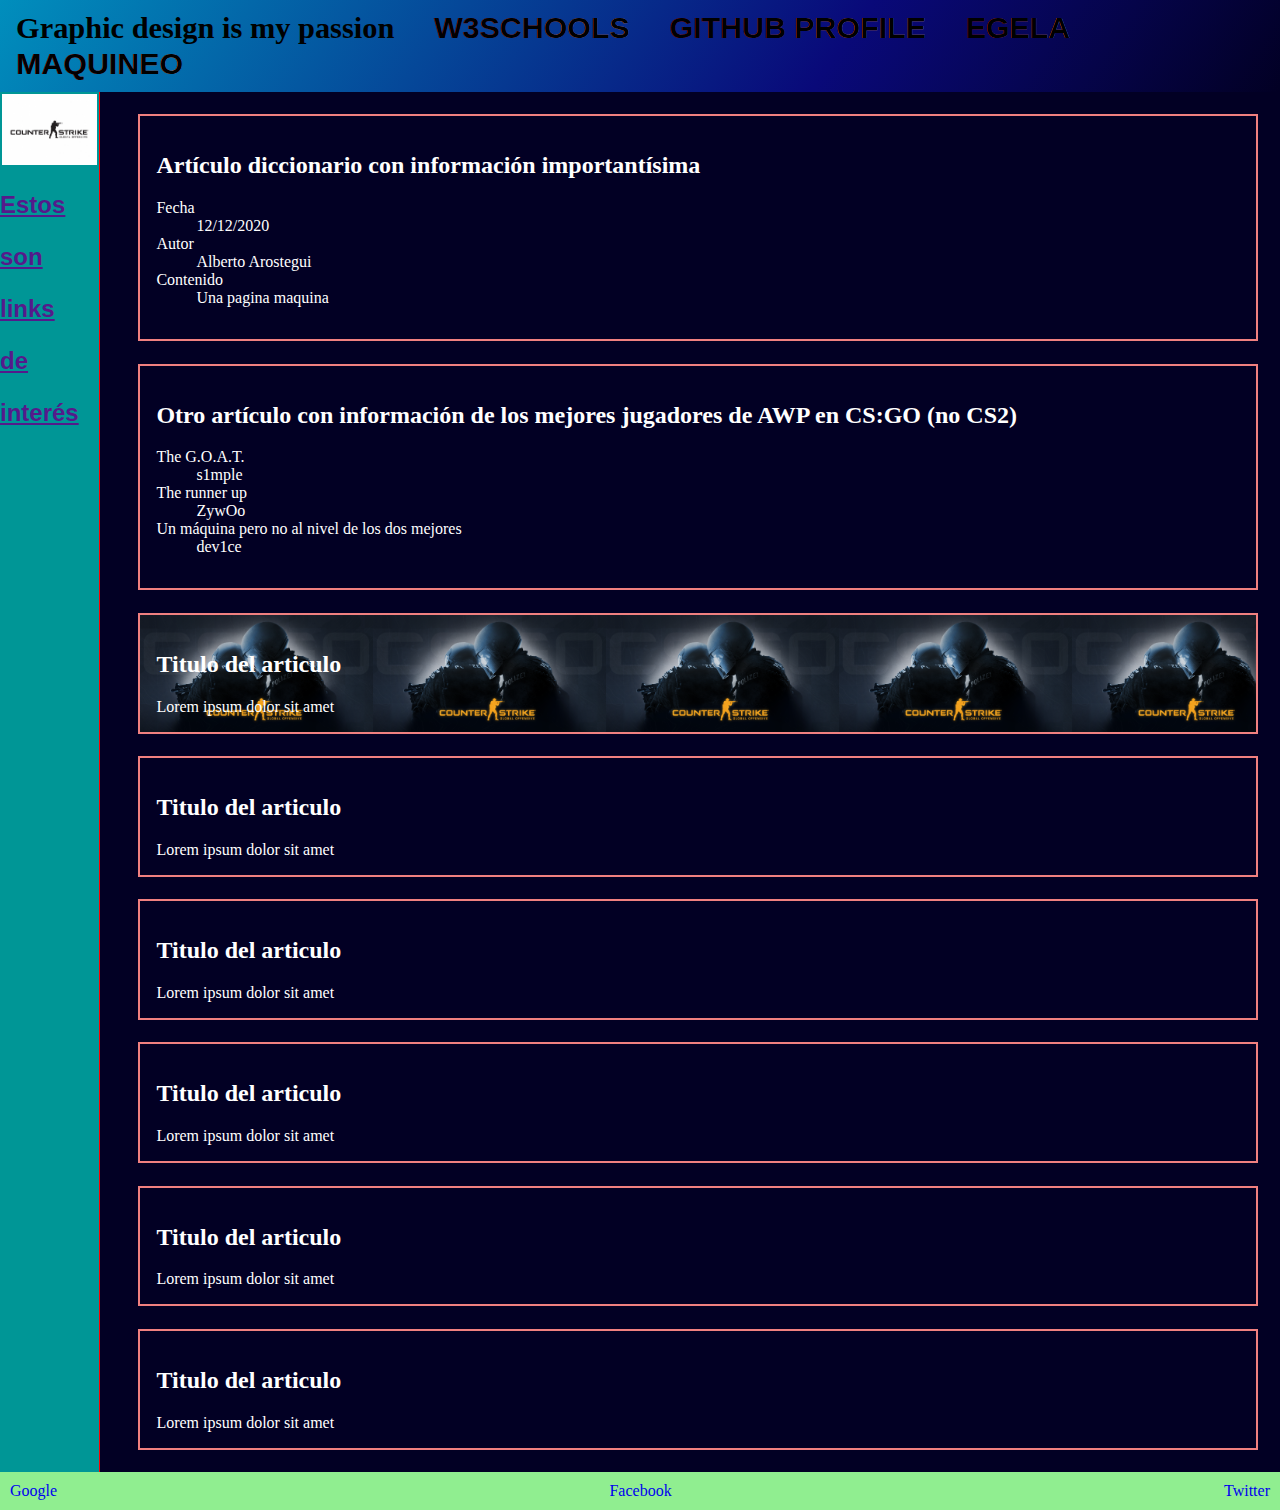
<file: first_task/index.html>
<!DOCTYPE html>
<html>
  <head>
    <title>Natus Vincere</title>
    <meta charset="utf8">
    <meta name="Primera entrega" content="Entrega">
    <link rel="stylesheet" href="style.css">
  </head>
  <body>
    <header>
      <a href="" class="header-first-item">Graphic design is my passion</a>
      <a href="https://w3schools.com" class="header-item">w3schools</a>
      <a href="https://github.com/albertoarostegui" class="header-item">GitHub profile</a>
      <a href="https://egela.ehu.eus" class="header-item">egela</a>
      <a href="" class="header-item">Maquineo</a>
    </header>
    <div class="container">
      <aside class="aside-class">
        <div class="logo">
          <img src="cs.jpg" alt="Logo" class="logo-img">
        </div>
        <nav>
        <p><a href="" class="aside-link">Estos</a></p>
        <p><a href="" class="aside-link">son</a></p>
        <p><a href="" class="aside-link">links</a></p>
        <p><a href="" class="aside-link">de</a></p>
        <p><a href="" class="aside-link">interés</a></p>
        </nav>
     </aside>
      <main>
        <section>
          <article>
            <h2>Artículo diccionario con información importantísima</h2>
            <dl>
              <dt>Fecha</dt>
              <dd>12/12/2020</dd>
              <dt>Autor</dt>
              <dd>Alberto Arostegui</dd>
              <dt>Contenido</dt>
              <dd>Una pagina maquina</dd>
            </dl>
          </article>
          <article>
            <h2>Otro artículo con información de los mejores jugadores de AWP en CS:GO (no CS2)</h2>
            <dl>
              <dt>The G.O.A.T.</dt>
              <dd>s1mple</dd>
              <dt>The runner up</dt>
              <dd>ZywOo</dd>
              <dt>Un máquina pero no al nivel de los dos mejores</dt>
              <dd>dev1ce</dd>
            </dl>
          </article>
          <article id="third-arcticle">
            <h2>Titulo del articulo</h2>
            Lorem ipsum dolor sit amet
          </article>
          <article>
            <h2>Titulo del articulo</h2>
            Lorem ipsum dolor sit amet
          </article>
          <article>
            <h2>Titulo del articulo</h2>
            Lorem ipsum dolor sit amet
          </article>
          <article>
            <h2>Titulo del articulo</h2>
            Lorem ipsum dolor sit amet
          </article>
          <article>
            <h2>Titulo del articulo</h2>
            Lorem ipsum dolor sit amet
          </article>
          <article>
            <h2>Titulo del articulo</h2>
            Lorem ipsum dolor sit amet
          </article>
        </section>
      </main>
    </div>
      <footer>
          <nav id="nav-footer">
          <a href="https://www.google.com">Google</a>
          <a href="https://www.facebook.com">Facebook</a>
          <a href="https://www.twitter.com">Twitter</a>
          </nav>
       </footer>
    
  </body>
</html>
</file>
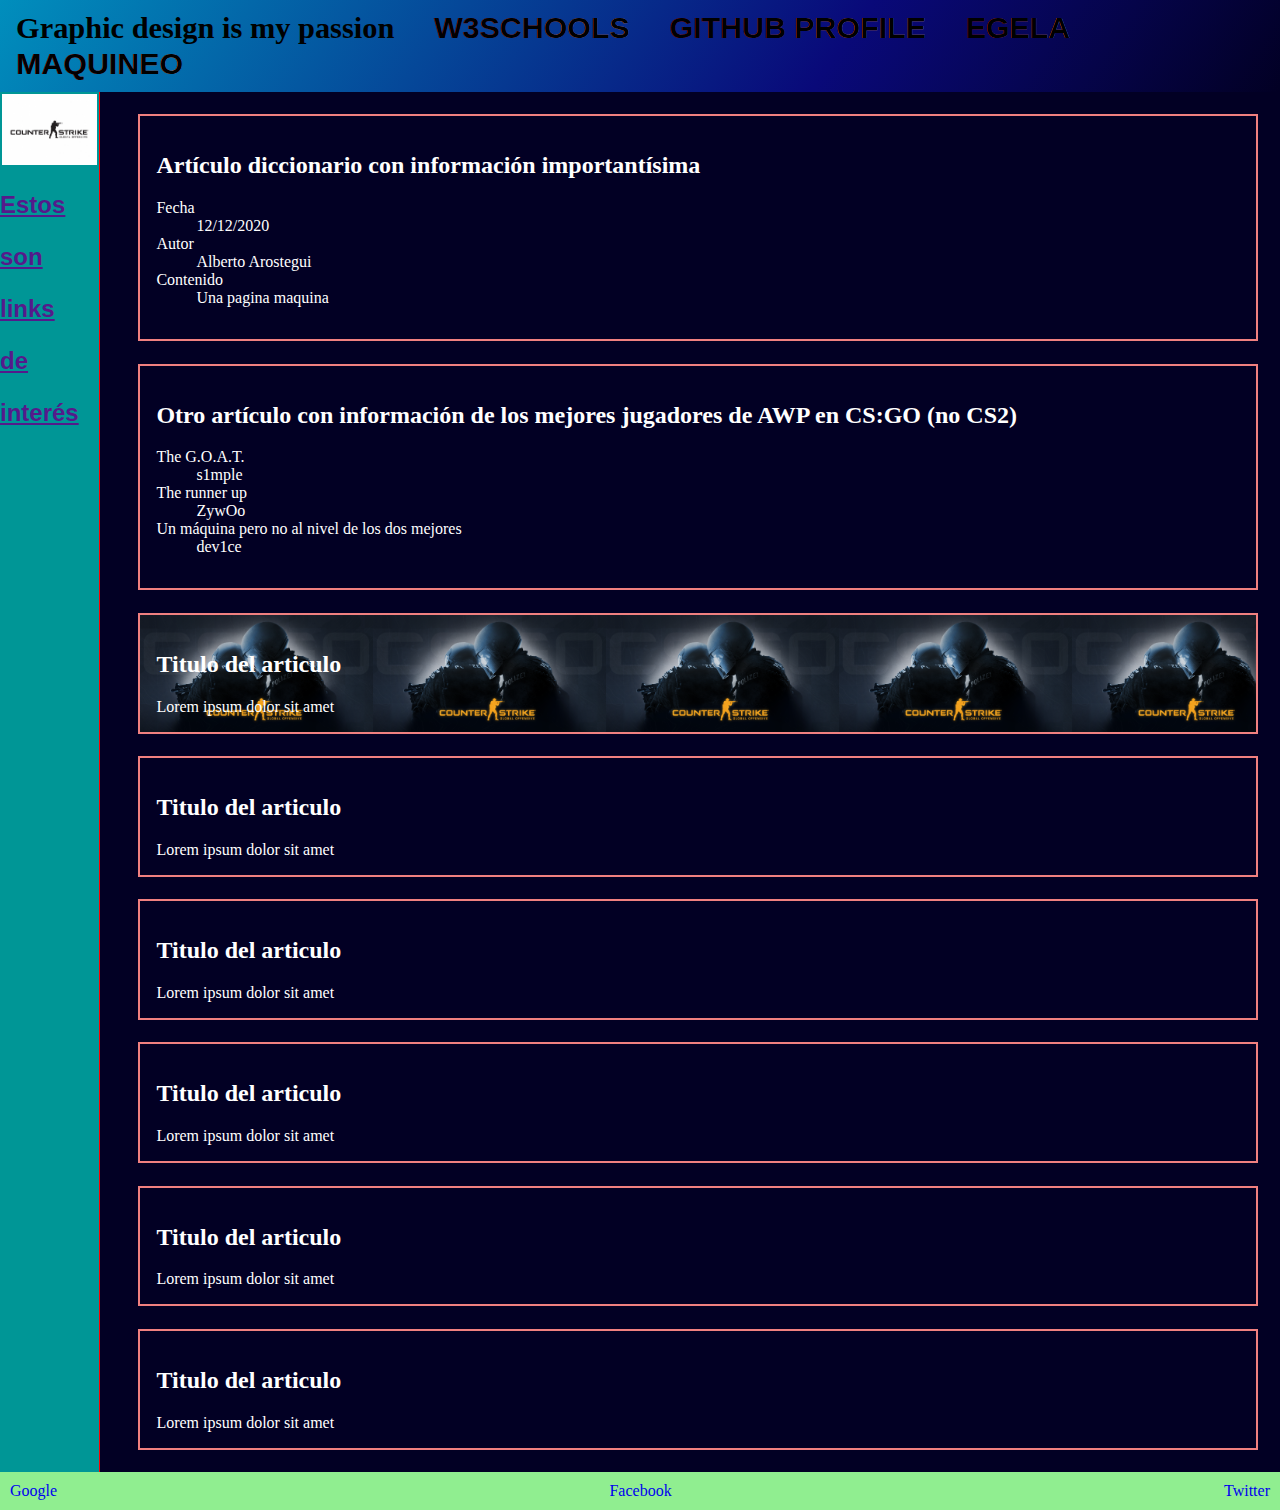
<file: second_task/index.html>
<!DOCTYPE html>
<html>
  <head>
    <title>Natus Vincere</title>
    <meta charset="utf8">
    <meta name="Primera entrega" content="Entrega">
    <link rel="stylesheet" href="style.css">
  </head>
  <body>
    <script src="script.js"></script>
    <header>
      <a href="" class="header-first-item">Graphic design is my passion</a>
      <a href="https://w3schools.com" class="header-item">w3schools</a>
      <a href="https://github.com/albertoarostegui" class="header-item">GitHub profile</a>
      <a href="https://egela.ehu.eus" class="header-item">egela</a>
      <a href="" class="header-item">Maquineo</a>
    </header>
    <div class="container">
      <aside class="aside-class">
        <div class="logo">
          <img src="cs.jpg" alt="Logo" class="logo-img">
        </div>
        <nav>
        <p><a href="" class="aside-link">Estos</a></p>
        <p><a href="" class="aside-link">son</a></p>
        <p><a href="" class="aside-link">links</a></p>
        <p><a href="" class="aside-link">de</a></p>
        <p><a href="" class="aside-link">interés</a></p>
        </nav>
     </aside>
      <main>
        <section>
          <article>
            <h2>Artículo diccionario con información importantísima</h2>
            <dl>
              <dt>Fecha</dt>
              <dd>12/12/2020</dd>
              <dt>Autor</dt>
              <dd>Alberto Arostegui</dd>
              <dt>Contenido</dt>
              <dd>Una pagina maquina</dd>
            </dl>
          </article>
          <article>
            <h2>Otro artículo con información de los mejores jugadores de AWP en CS:GO (no CS2)</h2>
            <dl>
              <dt>The G.O.A.T.</dt>
              <dd>s1mple</dd>
              <dt>The runner up</dt>
              <dd>ZywOo</dd>
              <dt>Un máquina pero no al nivel de los dos mejores</dt>
              <dd>dev1ce</dd>
            </dl>
          </article>
          <article id="third-arcticle">
            <h2>Titulo del articulo</h2>
            Lorem ipsum dolor sit amet
          </article>
          <article>
            <h2>Titulo del articulo</h2>
            Lorem ipsum dolor sit amet
          </article>
          <article>
            <h2>Titulo del articulo</h2>
            Lorem ipsum dolor sit amet
          </article>
          <article>
            <h2>Titulo del articulo</h2>
            Lorem ipsum dolor sit amet
          </article>
          <article>
            <h2>Titulo del articulo</h2>
            Lorem ipsum dolor sit amet
          </article>
          <article>
            <h2>Titulo del articulo</h2>
            Lorem ipsum dolor sit amet
          </article>
        </section>
      </main>
    </div>
      <footer>
          <nav id="nav-footer">
          <a href="https://www.google.com">Google</a>
          <a href="https://www.facebook.com">Facebook</a>
          <a href="https://www.twitter.com">Twitter</a>
          </nav>
      </footer>
    
  </body>
</html>
</file>
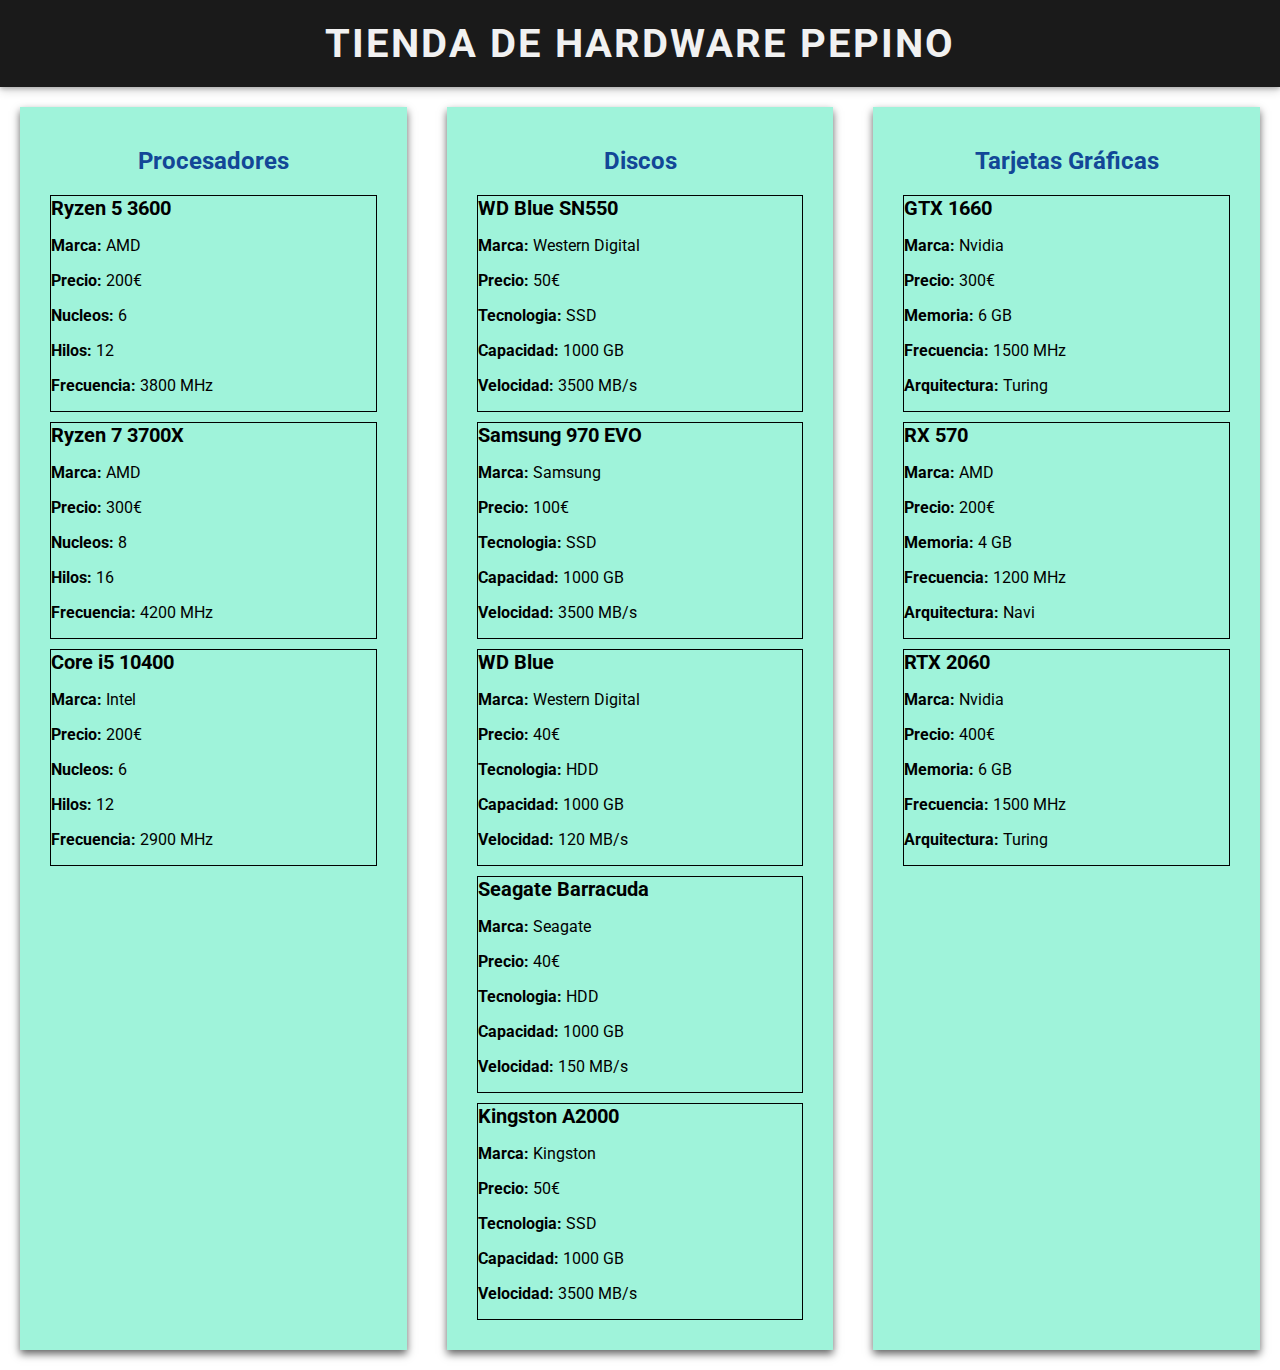
<file: third_task/index.html>
<!doctype html>
<html>
	<head>
		<meta charset="utf-8"> 
		<title>Hardware Pepino</title>
		<link href="https://fonts.googleapis.com/css2?family=Roboto:wght@400;700&display=swap" rel="stylesheet">
        <link rel="stylesheet" type="text/css" href="css/style.css">
		<script type="module" src="js/main.js"></script>
	</head>
	<body>
		<div class="container">
			<header>
				<h1>Tienda de Hardware Pepino</h1>
			</header>
			<main>
				<section id="Procesadores">
				</section>
				<section id="Discos">
				</section>
				<section id="TarjetasGráficas">
				</section>
			</main>
		</div>
	</body>
</html>
</file>
<file: first_task/style.css>
body {
  background-color: rgb(2, 0, 36);
  margin: 0;
  color: white;
}

header {
  background: rgb(2,0,36);
  background: linear-gradient(305deg, rgba(2,0,36,1) 0%, rgba(9,9,121,1) 35%, rgba(0,190,240,.75) 100%);
  font-size: 1.9rem;
  padding-top: 10px;
  padding-bottom: 10px;
}

article {
  border: 2px solid lightcoral;
  padding: 1rem;
  margin: 1.4rem;
}

aside {
  text-decoration: none;
  font-size: 1.5em;
  min-height: 100vh;
  font-family: Arial, Helvetica, sans-serif;
  font-weight: 900;
  justify-content: space-between;
  flex-direction: column;
  border-right: 1px solid red;
}

footer a {
  text-decoration: none;
}

footer a:hover {
  text-decoration: underline;
}

#nav-footer {
  display: flex;
  justify-content: space-between;
  padding: 10px;
  background-color: lightgreen;
  transition: background-color .3s ease;
  text-decoration: none;
}

#third-arcticle {
    border: 2px solid lightcoral;
    padding: 1rem;
    margin: 1.4rem;
    background-image: url('2cs.png'); /* Reemplaza 'ruta_de_la_imagen.jpg' con la ruta de tu imagen */
    background-repeat: repeat; /* Esto hará que la imagen de fondo se repita */
    background-size: contain;
}

.aside-class {
  text-decoration: none;
    font-size: 1.5em;
    min-height: 100vh;
    font-family: Arial, Helvetica, sans-serif;
    font-weight: 900;
    justify-content: space-between;
    flex-direction: column;
    border-right: 1px solid red;
    position: relative;
    background-color: rgba(0, 150, 150, 1);
}

.container {
  display: grid;
  grid-template-columns: 100px 1fr;
  gap: 1rem;
}

.header-first-item {
  text-decoration: none;
  margin: 1rem;
  text-align: center;
  font-weight: 900;
  color:rgba(0, 0, 0, 1);
}

.header-first-item:hover {
  text-shadow: 2px 2px 4px rgba(0, 0, 0, 0.5);
}

.header-item {
  text-decoration: none;
  font-family: Arial, Helvetica, sans-serif;
  margin: 1rem;
  background: linear-gradient(to right, crimson,pink,springgreen);
  background-size: 200% 200%;
  animation: rainbow 2s ease-in-out infinite;
  background-clip: text;
  -webkit-background-clip:text;
  color:rgba(0, 0, 0, 1);
  text-align:center;
  transition: color .2s ease-in-out;
  text-transform:uppercase;
  font-weight:900;
}

.header-item:hover {
  color:rgba(0, 0, 0, 0);
}

.logo {
    display: flex;
    justify-content: center;
    align-items: center;
    padding: 2px; /* Ajusta el espaciado según sea necesario */
}

.logo-img {
    max-width: 100%; /* Ajusta el tamaño máximo de la imagen */
    height: auto; /* Permite que la altura se ajuste automáticamente */
    transition: transform 0.3s ease; /* Transición de efecto hover */
}

.logo-img:hover {
    transform: scale(1.2); /* Efecto de escala al hacer hover */
}

@keyframes rainbow {
  0%{background-position:left}
  50%{background-position:right}
  100%{background-position:left}
}
</file>
<file: second_task/style.css>
body {
  background-color: rgb(2, 0, 36);
  margin: 0;
  color: white;
}

header {
  background: rgb(2,0,36);
  background: linear-gradient(305deg, rgba(2,0,36,1) 0%, rgba(9,9,121,1) 35%, rgba(0,190,240,.75) 100%);
  font-size: 1.9rem;
  padding-top: 10px;
  padding-bottom: 10px;
}

article {
  border: 2px solid lightcoral;
  padding: 1rem;
  margin: 1.4rem;
}

aside {
  text-decoration: none;
  font-size: 1.5em;
  min-height: 100vh;
  font-family: Arial, Helvetica, sans-serif;
  font-weight: 900;
  justify-content: space-between;
  flex-direction: column;
  border-right: 1px solid red;
}

footer a {
  text-decoration: none;
}

footer a:hover {
  text-decoration: underline;
}

#nav-footer {
  display: flex;
  justify-content: space-between;
  padding: 10px;
  background-color: lightgreen;
  transition: background-color .3s ease;
  text-decoration: none;
}

#third-arcticle {
    border: 2px solid lightcoral;
    padding: 1rem;
    margin: 1.4rem;
    background-image: url('2cs.png'); /* Reemplaza 'ruta_de_la_imagen.jpg' con la ruta de tu imagen */
    background-repeat: repeat; /* Esto hará que la imagen de fondo se repita */
    background-size: contain;
}

.aside-class {
  text-decoration: none;
    font-size: 1.5em;
    min-height: 100vh;
    font-family: Arial, Helvetica, sans-serif;
    font-weight: 900;
    justify-content: space-between;
    flex-direction: column;
    border-right: 1px solid red;
    position: relative;
    background-color: rgba(0, 150, 150, 1);
}

.container {
  display: grid;
  grid-template-columns: 100px 1fr;
  gap: 1rem;
}

.header-first-item {
  text-decoration: none;
  margin: 1rem;
  text-align: center;
  font-weight: 900;
  color:rgba(0, 0, 0, 1);
}

.header-first-item:hover {
  text-shadow: 2px 2px 4px rgba(0, 0, 0, 0.5);
}

.header-item {
  text-decoration: none;
  font-family: Arial, Helvetica, sans-serif;
  margin: 1rem;
  background: linear-gradient(to right, crimson,pink,springgreen);
  background-size: 200% 200%;
  animation: rainbow 2s ease-in-out infinite;
  background-clip: text;
  -webkit-background-clip:text;
  color:rgba(0, 0, 0, 1);
  text-align:center;
  transition: color .2s ease-in-out;
  text-transform:uppercase;
  font-weight:900;
}

.header-item:hover {
  color:rgba(0, 0, 0, 0);
}

.logo {
    display: flex;
    justify-content: center;
    align-items: center;
    padding: 2px; /* Ajusta el espaciado según sea necesario */
}

.logo-img {
    max-width: 100%; /* Ajusta el tamaño máximo de la imagen */
    height: auto; /* Permite que la altura se ajuste automáticamente */
    transition: transform 0.3s ease; /* Transición de efecto hover */
}

.logo-img:hover {
    transform: scale(1.2); /* Efecto de escala al hacer hover */
}

@keyframes rainbow {
  0%{background-position:left}
  50%{background-position:right}
  100%{background-position:left}
}
</file>
<file: third_task/css/style.css>
/*No se como hacer que no crezcan las columnas, que se estiran sin parar*/
body, html{
    font-family: 'Roboto', sans-serif;
    height: 100%;
    margin: 0;
    padding: 0;
}
.container {
    display: grid;
}
header {
    background-color: #1a1a1a;
    color: #f1f1f1;
    padding: 20px 0;
    text-align: center;
    box-shadow: 0 2px 4px 0 rgba(0, 0, 0, 0.2), 0 2.5px 10px 0 rgba(0, 0, 0, 0.19);
}
main {
    display: flex;
    justify-content: space-between;
    flex-grow: 1;
}

#Procesadores, #Discos, #TarjetasGráficas {
    width: 30%;
}

header h1 {
    margin: 0;
    font-size: 2.5em;
    font-weight: 700;
    letter-spacing: 2px;
    text-transform: uppercase;
}

section {
    background-color: #9ff3da;
    padding: 20px;
    margin: 20px;
    box-shadow: 0 4px 8px 0 rgba(0, 0, 0, 0.61);
}

section h2 {
    color: #124797;
    font-size: 24px;
    text-align: center;
    margin-bottom: 20px;
}
</file>
